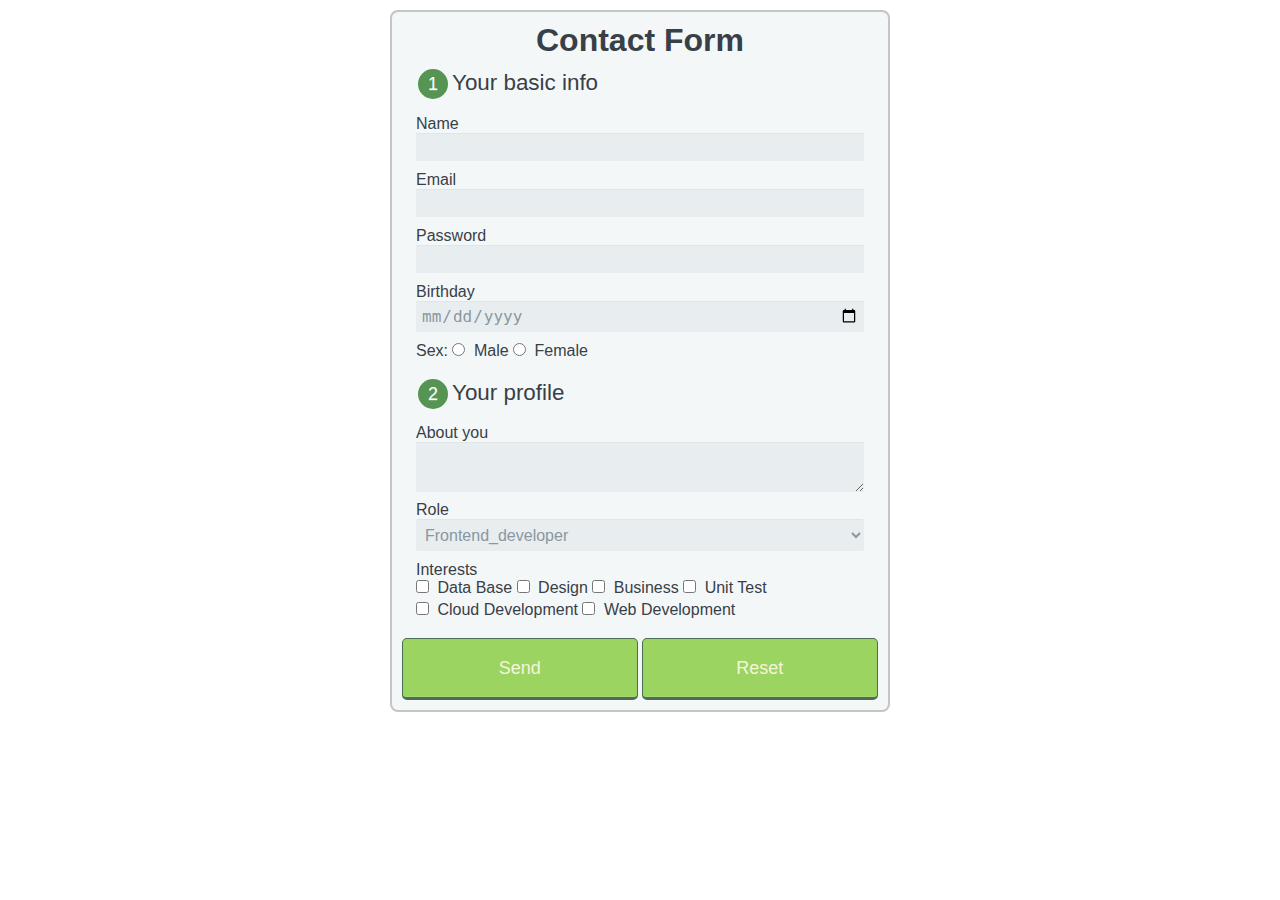
<file: PRACTICO 2-20210823/index.html>
<!DOCTYPE html>
<html>
    <head>
        <meta charset="UTF-8">
        <title>First Form</title>
        <link rel = "stylesheet" href="baseStyle.css">
    </head>
    <body>

        <form action="action.php" method="post">

            <h1>Contact Form</h1>
            <fieldset>
                <legend><span class="number">1</span>Your basic info</legend>
                <label for="name">Name</label>
                <input type="text" id="name" name="user_name" required>

                <label for="mail">Email</label>
                <input type="email" id="mail" name="user_email" required>

                <label for="password">Password</label>
                <input type="password" id="password" name="user_password" required>

                <label >Birthday</label>
                <input type="date" id="birthday" name="user_birth_day" required>

                <label>Sex:</label>
                <input type="radio" id="male" value="male" name="user_sex">
                <label for="male">Male</label>
                <input type="radio" id="female" value="female" name="user_sex">
                <label for="female">Female</label>

            </fieldset>
            <fieldset>

                <legend><span class="number">2</span>Your profile</legend>

                <label for="bio">About you</label>
                <textarea id="bio" name="user_bio"></textarea>

                <label for="role">Role</label>
                <select id="role" name="user_role">
                    <optgroup label="Web">
                        <option value="frontend_developer">Frontend_developer</option>
                        <option value="backend_developer">Backend_developer</option>
                        <option value="Golang_developer">Golang_developer</option>
                        <option value="qa_automation">QA_Automation</option>
                        <option value="Java_developer">Java_developer</option>
                    </optgroup>
                    <optgroup label="Mobile">
                        <option value="Android_developer">Android developer</option>
                        <option value="IOS_developer">IOS developer</option>
                        <option value="mobile_developer">Mobile developer</option>
                    </optgroup>
                </select>

                <label>Interests</label><br>
                <input type="checkbox" id="database" name="interest_database">
                <label class="light" for="database">Data Base</label>

                <input type="checkbox" id="design" name="interest_design">
                <label class="light" for="design">Design</label>

                <input type="checkbox" id="business" name="interest_business">
                <label class="light" for="business">Business</label>

                <input type="checkbox" id="unittest" name="interest_unittest">
                <label class="light" for="unittest">Unit Test</label><br>

                <input type="checkbox" id="cloud_development" name="interest_clouddevelopment">
                <label class="light" for="cloud_development">Cloud Development</label>

                <input type="checkbox" id="web_development" name="interest_webdevelopment">
                <label class="light" for="web_development">Web Development</label>

            </fieldset>
            <button type="submit">Send</button>
            <button type="reset">Reset</button>

        </form>
    
    </body>
</html>
</file>
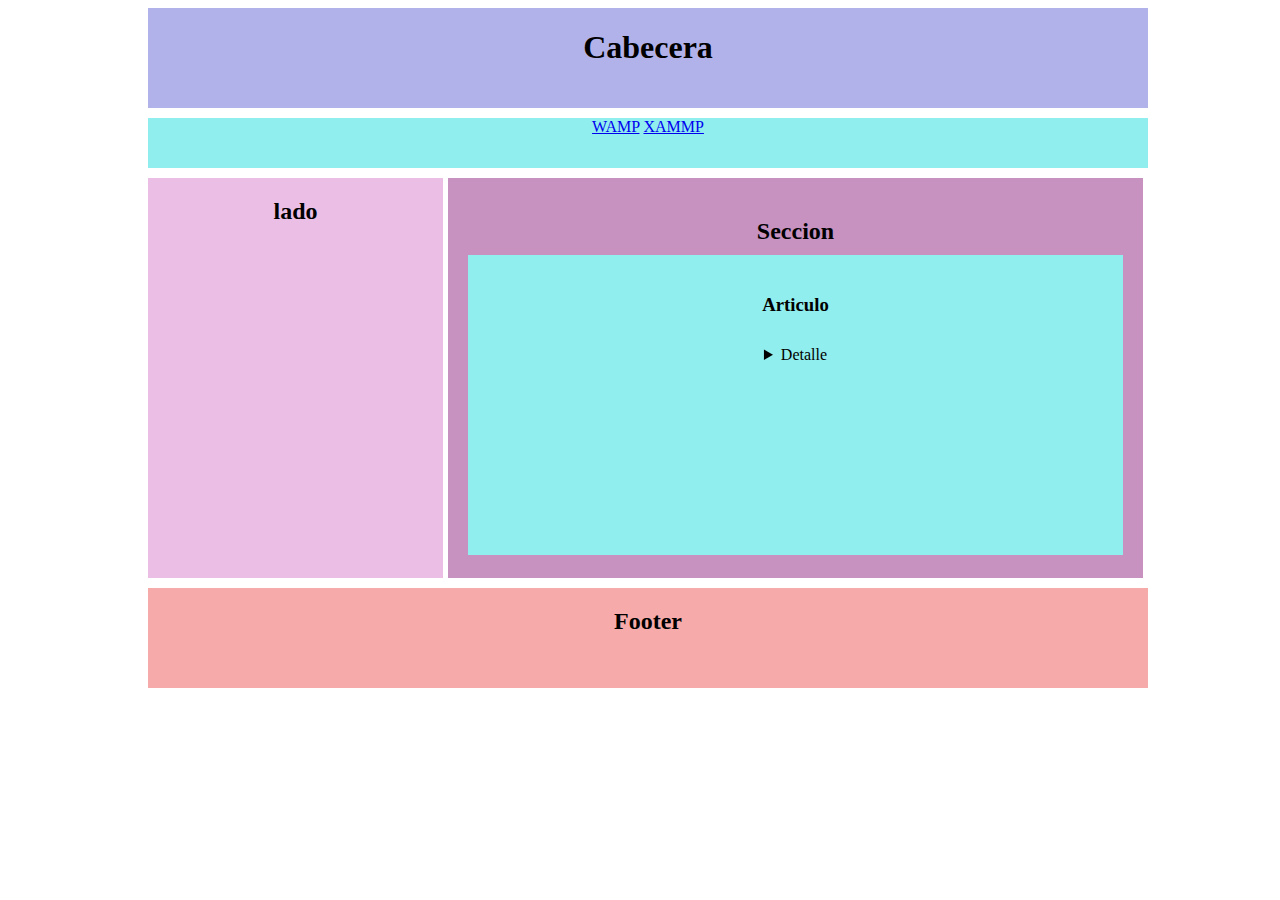
<file: tp1.2/index.html>
<!DOCTYPE html>
<html lang="en">
<head>
    <link rel ="stylesheet" type="text/css" href="style.css">
    <title>Lab 4 tp1.2 </title>
</head>
<body>
    <div class ="wrapper">
    <header>
        <h1>Cabecera</h1>
    </header>
    
    <nav>
        <a href="http://www.wampserver.com/en"> WAMP</a>
        <a href="https://www.apachefriends.org/es/index.html"> XAMMP</a>
    </nav>
    <aside>
        <h2>lado</h2>
    </aside>
    <section>
        <h2>Seccion</h2>
        <article>
            <h3>Articulo</h3>
            <details>
                <summary>Detalle</summary>
                <p>Resumen</p>
                <ul>
                    <li><a href="#">Lorem ipsum dolor sit amet,  consectetuer adipiscing elit.</a></li>
                    <li><a href="#">Aliquam tincidunt mauris eu  risus.</a></li>
                    <li><a href="#">Lorem ipsum dolor sit amet,  consectetuer adipiscing elit.</a></li>
                    <li><a href="#">Aliquam tincidunt mauris eu  risus.</a></li>
                  </ul>
            </details>
          
        </article>
    </section>
    <footer>
        <h2>Footer</h2>
      </footer>
    </div>
</body>
</html>
</file>
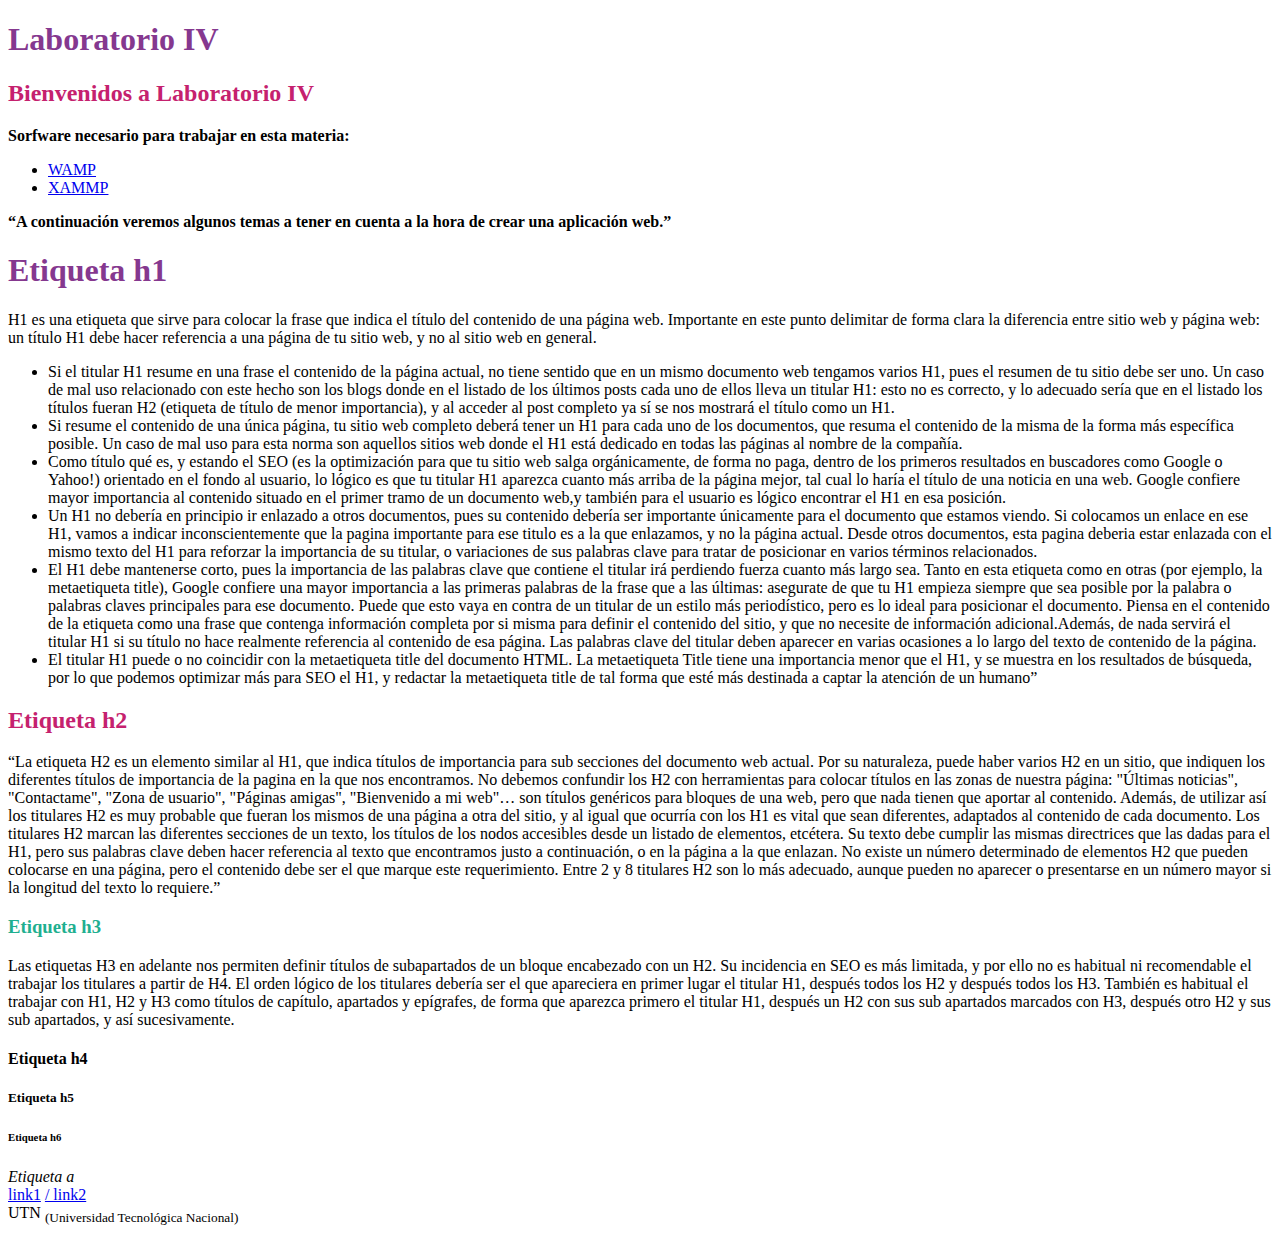
<file: tp1/index.html>
<!-- comentarios-->

<!DOCTYPE html>
<html lang="en">
<head>
    <link rel ="stylesheet" href="style.css">
   <title>Laboratorio 4</title>
  
</head>
<body>

    <h1>Laboratorio IV</h1>

    <h2>Bienvenidos a Laboratorio IV</h2>

    <div>
        <strong>Sorfware necesario para trabajar en esta materia:</strong>
        <ul>
            <li>
                <a href="http://www.wampserver.com/en"> WAMP</a>
            </li>
            <li>
                <a href="https://www.apachefriends.org/es/index.html"> XAMMP</a>
            </li>
        </ul>
  
    </div>
    <P><strong>“A continuación veremos algunos temas a tener en cuenta a la hora de crear una aplicación web.”</strong></P>
    <section>
        <h1>Etiqueta h1</h1>
            <p>H1 es una etiqueta que sirve para colocar la frase que indica el título del contenido de una página web. 
                Importante en este punto delimitar de forma clara la diferencia entre sitio web y página web: un título H1 debe hacer 
                referencia a una página de tu sitio web, y no al sitio web en general.</p>
        <ul>
            <li>
                Si el titular H1 resume en una frase el contenido de la página actual, no tiene sentido que en un mismo 
                documento web tengamos varios H1, pues el resumen de tu sitio debe ser uno. Un caso de mal uso relacionado 
                con este hecho son los blogs donde en el listado de los últimos posts cada uno de ellos lleva un 
                titular H1: esto no es correcto, y lo adecuado sería que en el listado los títulos fueran H2 (etiqueta de 
                título de menor importancia), y al acceder al post completo ya sí se nos mostrará el título como un H1.
            </li>
            <li>
                Si resume el contenido de una única página, tu sitio web completo deberá tener un H1 para cada uno de 
                los documentos, que resuma el contenido de la misma de la forma más específica posible. Un caso de mal uso
                para esta norma son aquellos sitios web donde el H1 está dedicado en todas las páginas al nombre de la compañía.
            </li>
            <li>Como título qué es, y estando el SEO (es la optimización para que tu sitio web salga orgánicamente, de forma 
                no paga, dentro de los primeros resultados en buscadores como Google o Yahoo!) orientado en el fondo al usuario, 
                lo lógico es que tu titular H1 aparezca cuanto más arriba de la página mejor, tal cual lo haría el título de una 
                noticia en una web. Google confiere mayor importancia al contenido situado en el primer tramo de un documento web,y 
                también para el usuario es  lógico encontrar el H1 en esa posición.

            </li>
            <li>
                Un H1 no debería en principio ir enlazado a otros documentos, pues su contenido debería ser  importante únicamente 
                para el documento que estamos viendo. Si colocamos un enlace en ese H1, vamos a indicar inconscientemente que la 
                pagina importante para ese titulo es a la que enlazamos, y no la página actual. Desde otros documentos, esta pagina 
                deberia estar enlazada con el mismo texto del H1 para reforzar la importancia de su titular, o variaciones de sus palabras 
                clave para tratar de posicionar en varios términos relacionados.
            </li>
            <li>
                El H1 debe mantenerse corto, pues la importancia de las palabras clave que contiene el titular irá perdiendo fuerza cuanto 
                más largo sea. Tanto en esta etiqueta como en otras (por ejemplo, la metaetiqueta title), Google confiere una mayor importancia 
                a las primeras palabras de la frase que a las últimas: asegurate de que tu H1 empieza siempre que sea posible por la palabra o 
                palabras claves principales para ese documento. Puede que esto vaya en contra de un titular de un estilo más periodístico, pero es 
                lo ideal para posicionar el documento. Piensa en el contenido de la etiqueta como una frase que contenga información completa por 
                si misma para definir el contenido del sitio, y que no necesite de información adicional.Además, de nada servirá el titular H1 si 
                su título no hace realmente referencia al contenido de esa página. Las palabras clave del titular deben aparecer en varias ocasiones 
                a lo largo del texto de contenido de la página.
            </li>
            <li>
                El titular H1 puede o no coincidir con la metaetiqueta title del documento HTML. La metaetiqueta Title tiene una importancia 
                menor que el H1, y se muestra en los resultados de búsqueda, por lo que podemos optimizar más para SEO el H1, y redactar la 
                metaetiqueta title de tal forma que esté más destinada a captar la atención de un humano”
            </li>
        </ul>
    </section>

    <section>
        <h2>Etiqueta h2</h2>
        <p>“La etiqueta H2 es un elemento similar al H1, que indica títulos de importancia para sub secciones del documento web actual. 
            Por su naturaleza, puede haber varios H2 en un sitio, que indiquen los diferentes títulos de importancia de la pagina en la 
            que nos encontramos. No debemos confundir los H2 con herramientas para colocar títulos en las zonas de nuestra página: "Últimas noticias", 
            "Contactame",   "Zona de usuario", "Páginas amigas", "Bienvenido a mi web"… son títulos genéricos para bloques de una  web, pero que nada 
            tienen que aportar al contenido. Además, de utilizar así los titulares H2 es muy   probable que fueran los mismos de una página a 
            otra del sitio, y al igual que ocurría con los H1 es vital que sean diferentes, adaptados al contenido de cada documento. Los titulares 
            H2 marcan las  diferentes secciones de un texto, los títulos de los nodos accesibles desde un listado de elementos,   etcétera. 
            Su texto debe cumplir las mismas directrices que las dadas para el H1, pero sus palabras clave deben hacer referencia al texto que 
            encontramos justo a continuación, o en la página a la que enlazan.  No existe un número determinado de elementos H2 que pueden colocarse 
            en una página, pero el contenido  debe ser el que marque este requerimiento. Entre 2 y 8 titulares H2 son lo más adecuado, aunque pueden no 
            aparecer o presentarse en un número mayor si la longitud del texto lo requiere.”</p>
    </section>
    <section>
        <h3>Etiqueta h3</h3>
        <p>Las etiquetas H3 en adelante nos permiten definir títulos de subapartados de un bloque encabezado con un H2. Su incidencia en SEO es 
            más limitada, y por ello no es habitual ni recomendable el trabajar los  titulares a partir de H4. El orden lógico de los titulares 
            debería ser el que apareciera en primer lugar  el titular H1, después todos los H2 y después todos los H3. También es habitual el trabajar 
            con H1, H2 y  H3 como títulos de capítulo, apartados y epígrafes, de forma que aparezca primero el titular H1, después  un H2 con sus sub 
            apartados marcados con H3, después otro H2 y sus sub apartados, y así sucesivamente.</p>
    </section>

    <section>
        <h4>Etiqueta h4</h4>
        <h5>Etiqueta h5</h5>
        <h6>Etiqueta h6</h6>
    </section>

    <section>
        <em> Etiqueta a </em>
    </section>

    <section>
        <a href="http://bit.ly/2Tpkx2q"> link1</a>
        <a href="http://bit.ly/2Z1oziB"> / link2</a>
    </section>


    <footer>
        UTN <sub>(Universidad Tecnológica Nacional)</sub>
    </footer>

    </body>
</html>
</file>
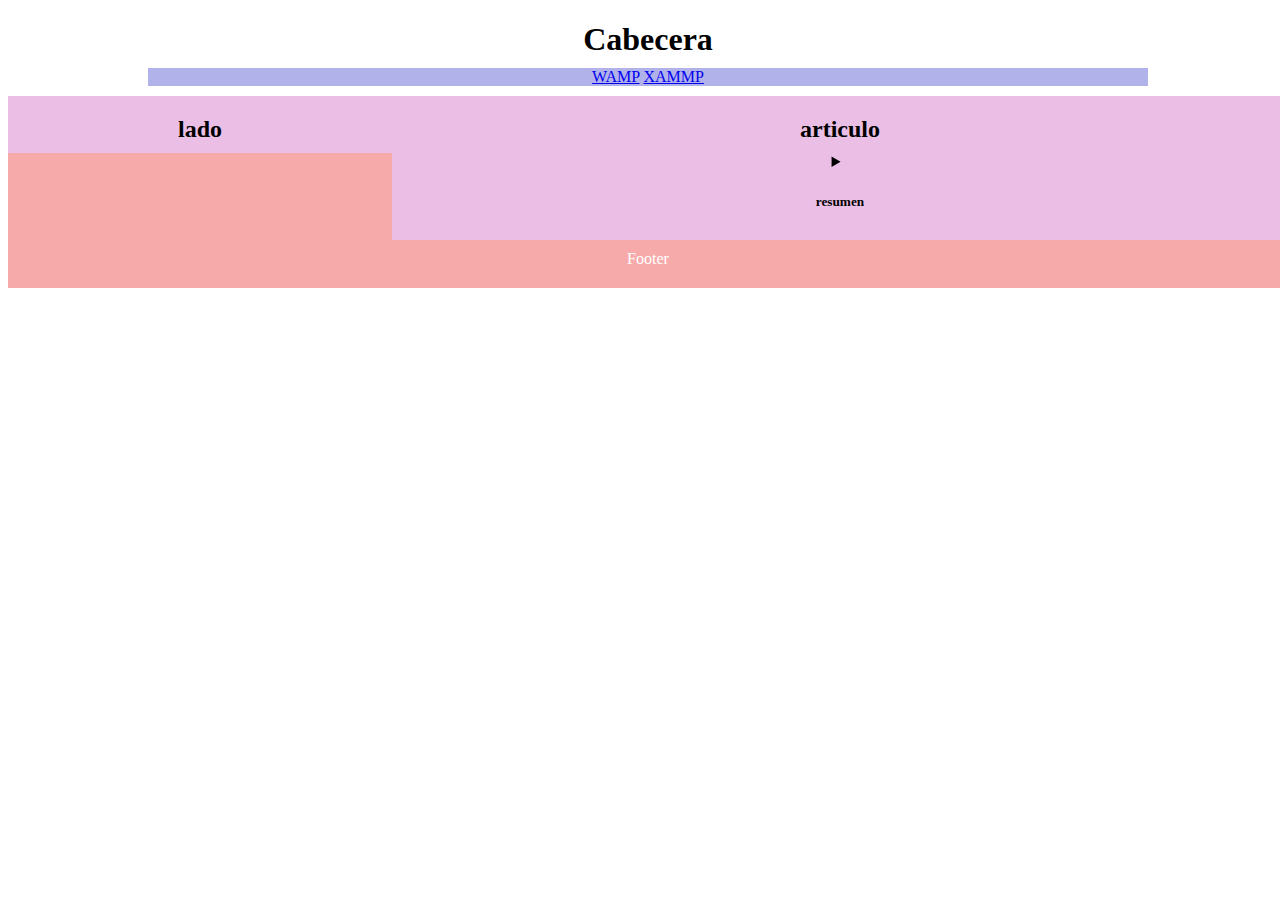
<file: tp2/index.html>
<!DOCTYPE html>
<html lang="en">
<head>
    <link rel ="stylesheet" href="style.css">
    <title>Lab 4 tp2 </title>
</head>
<body>
    <div class ="wrapper">
    <header></header>
    <h1>Cabecera</h1>
    <nav>
        <a href="http://www.wampserver.com/en"> WAMP</a>
        <a href="https://www.apachefriends.org/es/index.html"> XAMMP</a>
    </nav>
    </div>
    <aside>
        <h2>lado</h2>
    </aside>
    <section>
        <article>
            <h2>articulo</h2>
            <details>
                <summary><h5>resumen</h5></summary>
                <ul>
                    <li><a href="#">Lorem ipsum dolor sit amet,  consectetuer adipiscing elit.</a></li>
                    <li><a href="#">Aliquam tincidunt mauris eu  risus.</a></li>
                    <li><a href="#">Lorem ipsum dolor sit amet,  consectetuer adipiscing elit.</a></li>
                    <li><a href="#">Aliquam tincidunt mauris eu  risus.</a></li>
                  </ul>
            </details>
          
        </article>
    </section>
    <footer>
        <p>Footer</p>
      </footer>
</body>
</html>
</file>
<file: PRACTICO 2-20210823/baseStyle.css>
*, *:before, *:after {
    -moz-box-sizing: border-box;
    -webkit-box-sizing: border-box;
    box-sizing: border-box;
  }
  
  body {
    font-family: 'Nunito', sans-serif;
    color: #384047;
  }
  
  form {
    max-width: 500px;
    margin: 10px auto;
    padding: 10px 10px;
    background: #f4f7f8;
    border-radius: 8px;
    border: 2px solid rgba(0, 0, 0, 0.2);
  }
  
  h1 {
    margin: 0 0 10px 0;
    text-align: center;
  }

  input[type="text"],
  input[type="password"],
  input[type="date"],
  input[type="email"],
  input[type="number"],
  textarea,
  select {
    background: rgba(255,255,255,0.1);
    border: none;
    font-size: 16px;
    height: auto;
    margin: 0;
    outline: 0;
    padding: 5px;
    width: 100%;
    background-color: #e8eeef;
    color: #8a97a0;
    box-shadow: 0 1px 0 rgba(0,0,0,0.03) inset;
    margin-bottom: 10px;
    border-radius: 1px;
  }

  input[type="radio"],
  input[type="checkbox"] {
    margin: 0 4px 8px 0;
  }
  
  textarea{
      min-height: 50px;
      max-height: 200px;
      margin-bottom: 5px; 
      resize: vertical;
  }

  select {
    padding: 5px;
    height: 32px;
    border-radius: 2px;
  }
    
  button {
    padding: 19px 39px 18px 39px;
    color: beige;
    background-color: #9bd461;
    font-size: 18px;
    text-align: center;
    font-style: normal;
    border-radius: 5px;
    width: 49.5%;
    border: 1px solid #4d6e56;
    border-width: 1px 1px 3px;
    box-shadow: 0 -1px 0 rgba(255,255,255,0.1) inset;
  }

  button:hover{
      background-color: #48a564;
  }

    
  fieldset {
    margin-bottom: 5px;
    border: none;
  }
  
  legend {
    font-size: 1.4em;
    margin-bottom: 10px;
  }
  
  
  label {
    display: contents;
    margin-bottom: 8px;
  }

  .number {
    background-color: rgb(85, 148, 83);
    color:#fff;
    height: 30px;
    width: 30px;
    display: inline-block;
    font-size: 0.8em;
    margin-right: 4px;
    line-height: 30px;
    text-align: center;
    text-shadow: 0 1px 0 rgba(255,255,255,0.2);
    border-radius: 100%;
  }

  @media screen and (min-width: 500px) {
  
    form {
      max-width: 500px;
    }
  
  }
</file>
<file: tp1.2/style.css>
*{
    text-align: center;
    margin-bottom: 10px;
    width: 100%;
    box-sizing: border-box;
}

.wrapper{
    width: 1000px;
    margin: 0 auto;
}
header{
    height: 100px;
    background-color: rgb(178, 178, 235);
    float: left;
}

nav{
    height: 50px;
    background-color: rgb(145, 238, 238);
    float: left;
}

aside{
    width: 295px;
    background-color: rgb(235, 191, 229);
    float: left;
    margin-right: 5px;
    height: 400px;
}
section {
    width: 695px;
    background-color: rgb(199, 146, 192);
    float: left;
    margin-right: 5px;
    height: 400px;
    padding: 20px;
}
article{
    height: 300px;
    background-color: rgb(145, 238, 238);
    padding: 20px;  
}

details {
    height: 200px;
    background-color: rgb(145, 238, 238);
    padding: 20px;
}
footer {
    height: 100px;
    background-color: rgb(247, 170, 170);
    float: left;
  }
</file>
<file: tp1/style.css>
h1{
    color: rgb(133, 56, 143)
}
h2{
     color: rgb(197, 33, 110);
}
h3{
    color: rgb(31, 175, 144);
}
</file>
<file: tp2/style.css>
*{
    text-align: center;
    margin-bottom: 10px;
    width: 100%;
    box-sizing: border-box;
}

.wrapper{
    width: 1000px;
    margin: 0 auto;
}
header,nav{
    display: block;
    background-color: rgb(178, 178, 235);
    
}

aside, section, article {
    
    background-color: rgb(235, 191, 229);
    float: left;
    
}
aside, section {
    display: inline-block;
}
aside{
   width: 30%;
   
}

section {
    width: 70%;
}
footer {
    background-color: rgb(247, 170, 170);
    padding: 10px;
    text-align: center;
    color: white;
  }
</file>
